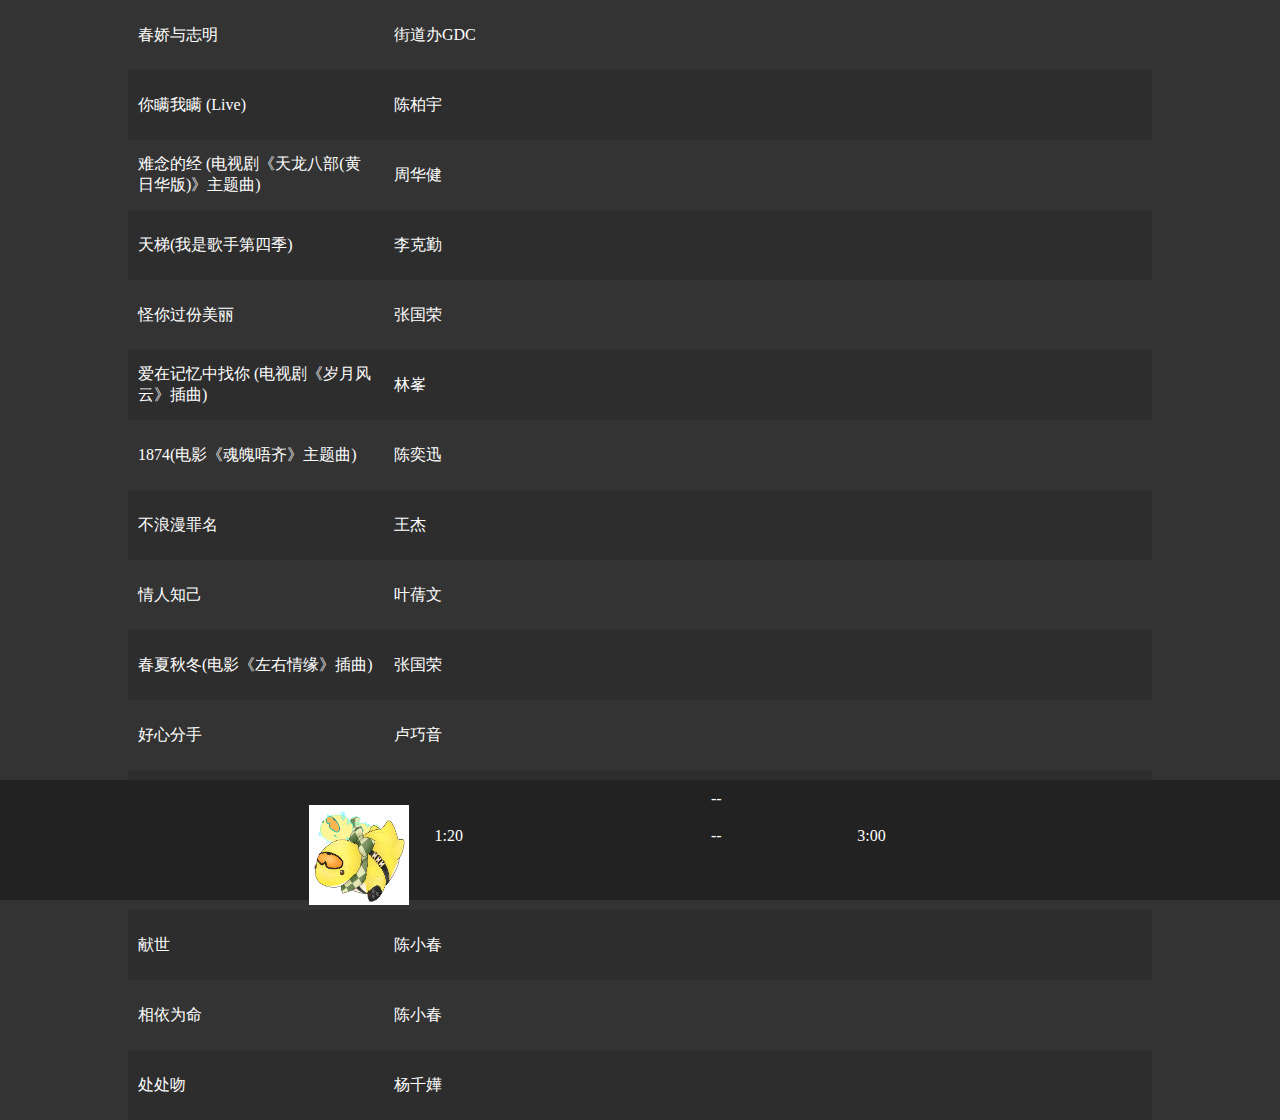
<file: index.html>
<!DOCTYPE html>
<html lang="en">
  <head>
    <meta charset="UTF-8" />
    <meta http-equiv="X-UA-Compatible" content="IE=edge" />
    <meta name="viewport" content="width=device-width, initial-scale=1.0" />
    <title>Document</title>
    <link rel="stylesheet" href="./iconfont.css" />
    <link rel="stylesheet" href="./index.css" />
    <script src="./music.js"></script>
  </head>
  <body>
    <!-- 头部 -->
    <header></header>

    <!-- 主体 -->
    <div class="container">
      <div class="music-list"></div>
    </div>

    <!-- 尾部 -->
    <footer>
      <div class="menu">
        <!-- 播放,前一首,后一首 -->
        <div class="btn_list">
          <i class="iconfont icon-xuanzeqixiayige_o"></i>
          <i class="iconfont icon-24gl-play" id="start"></i>
          <i class="iconfont icon-bofang" id="pause"></i>
          <i class="iconfont icon-xuanzeqixiayige_o"></i>
        </div>

        <!-- 播放器 -->
        <div class="player">
          <!-- 封面图 -->
          <div class="pic">
            <img src="img/cover.png" alt="" srcset="" />
          </div>

          <!-- 进度条 -->
          <div class="process-bar">
          </div>
          <!-- 开始时间 -->
          <div class="start-time">1:20</div>
          <!-- 切歌,收藏 -->
          <div class="switch">
            <i class="iconfont icon-shoucang"></i>
            <i class="iconfont icon-24gl-repeat2" id="switch"></i>
          </div>
          <!-- 结束时间 -->
          <div class="end-time">3:00</div>
          <!-- 副标题 -->
          <div class="sub-title">--</div>
          <!-- 主标题 -->
          <div class="title">--</div>

          <!-- 声音和列表的图标 -->
          <div class="item">
            <i class="iconfont icon-24gl-playlistMusic3"></i>
            <i class="iconfont icon-24gl-volumeCross"></i>
          </div>

          <!-- 音量条 -->
          <div class="volumeController"></div>
        </div>
      </div>
    </footer>
  </body>
  <script type="module">
    let pause = document.querySelector("#pause");
    let start = document.querySelector("#start");
    console.log(musicJSON);

    //暂停音乐
    pause.addEventListener("click", () => {
      pause.style.display = `none`;
      start.style.display = "inline-block";
    });

    //播放音乐
    start.addEventListener("click", () => {
      start.style.display = `none`;
      pause.style.display = "inline-block";
    });

    //添加列表项
    let musicList = document.querySelector(".music-list");

    for (let i = 0; i < musicJSON.currentPlaying.length; i++) {
      document.createElement("div");
      musicList.innerHTML += `<div class="music-item">
          <div class="name">${musicJSON.currentPlaying[i].title}</div>
          <div class="singer">${musicJSON.currentPlaying[i].artist}</div>
          <div class="album"></div>
          <div class="tools">
            <i class="iconfont icon-tianjia"></i>
            <i class="iconfont icon-shanchu"></i>
            <i class="iconfont icon-shoucang"></i>
          </div>`;
    }

    //切歌播放模式的图标改变
    let switcher = document.getElementById("switch");
    let playArr = [
      "iconfont icon-24gl-repeat2",
      "iconfont icon-danqubofang",
      "iconfont icon-suijibofang",
      "iconfont icon-24gl-repeat2",
    ];

    switcher.addEventListener("click", () => {
      for (let i = 0; i < 4; i++) {
        if (switcher.className == playArr[i]) {
          switcher.className = playArr[i + 1];
          return;
        }
      }
    });

    //点击播放音乐
    let title = document.querySelector(".title");
    let artist = document.querySelector(".sub-title");
    let pic = document.querySelector(".pic");
    let musicItem = document.querySelectorAll(".music-item");
    let progressBar = document.querySelector(".process-bar");
    musicItem.forEach((e, i) => {
      musicItem[i].addEventListener("click", () => {
        // //歌名
        // console.log(musicJSON.currentPlaying[i].title)
        title.innerHTML = musicJSON.currentPlaying[i].title;
        // //歌手名
        // console.log(musicJSON.currentPlaying[i].artist)
        artist.innerHTML = musicJSON.currentPlaying[i].artist;
        //图片链接
        // musicJSON.currentPlaying[i].img_url
        pic.innerHTML = ` <img src="${musicJSON.currentPlaying[i].img_url}" alt="" srcset="" />`;
        // //资源链接
        progressBar.innerHTML = `<audio src="${musicJSON.currentPlaying[i].source_url}" controls autoplay anonymous></audio>`;
        console.log(musicJSON.currentPlaying[i].source_url);
      });
    });
  </script>
</html>
</file>
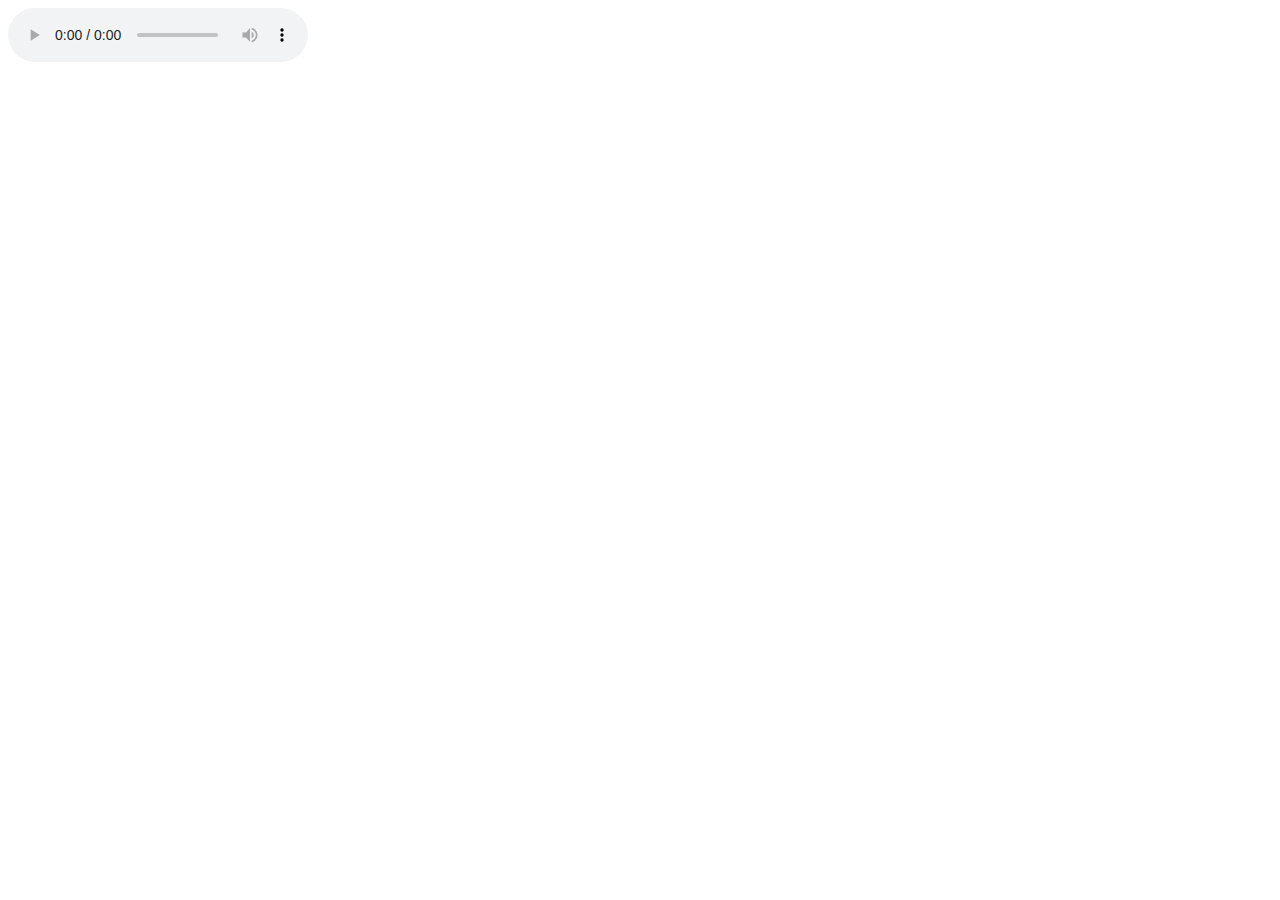
<file: demo.html>
<!DOCTYPE html>
<html lang="zh_CN">
<head>
  <meta charset="UTF-8">
  <meta http-equiv="X-UA-Compatible" content="IE=edge">
  <meta name="viewport" content="width=device-width, initial-scale=1.0">
  <title>Document</title>
</head>
<body>
  <audio controls src="https://music.163.com/#/song?id=607858">
  </audio>
</body>
</html>
</file>
<file: iconfont.css>
@font-face {
  font-family: "iconfont"; /* Project id 3622228 */
  src: url('//at.alicdn.com/t/c/font_3622228_yrk3vhsk6r8.woff2?t=1661943265504') format('woff2'),
       url('//at.alicdn.com/t/c/font_3622228_yrk3vhsk6r8.woff?t=1661943265504') format('woff'),
       url('//at.alicdn.com/t/c/font_3622228_yrk3vhsk6r8.ttf?t=1661943265504') format('truetype');
}

.iconfont {
  font-family: "iconfont" !important;
  font-size: 32px;
  font-style: normal;
  -webkit-font-smoothing: antialiased;
  -moz-osx-font-smoothing: grayscale;
}

.icon-tianjia:before {
  content: "\e657";
}

.icon-bofang:before {
  content: "\e6ad";
}

.icon-danqubofang:before {
  content: "\e621";
}

.icon-suijibofang:before {
  content: "\e622";
}

.icon-shoucang:before {
  content: "\e86d";
}

.icon-yinliang:before {
  content: "\e87a";
}

.icon-xuanzeqixiayige_o:before {
  content: "\eb9c";
}

.icon-shanchu:before {
  content: "\ec7b";
}

.icon-24gl-volumeCross:before {
  content: "\ea0b";
}

.icon-24gl-volumeLow:before {
  content: "\ea0d";
}

.icon-24gl-play:before {
  content: "\ea6d";
}

.icon-24gl-playlistMusic3:before {
  content: "\ea72";
}

.icon-24gl-repeat2:before {
  content: "\ea75";
}

.icon-shangyige:before {
  content: "\e639";
}
</file>
<file: index.css>
* {
  margin: 0;
  padding: 0;
}
.menu {
  background-color: #222222;
  width: 100%;
  height: 120px;
  position: fixed;
  bottom: 0px;
  display: flex;
  flex-direction: row;
}
.btn_list {
  height: 60px;
  margin: auto auto;
  width: 300px;
  display: flex;
  flex-direction: row;
  justify-content: center;
}
.btn_list i:nth-child(1) {
  transform: rotate(180deg);
}
#pause {
  display: none;
}
.player {
  display: grid;
  grid-template-columns: repeat(7, 1fr);
  grid-template-rows: repeat(3, 1fr);
  grid-column-gap: 0px;
  grid-row-gap: 0px;
}

.pic {
  grid-area: 1 / 1 / 4 / 2;
  margin: 25px;
}
.pic img {
  width: 100px;
  height: 100px;
}
.process-bar {
  grid-area: 3 / 2 / 4 / 6;
}
.start-time {
  grid-area: 2 / 2 / 3 / 3;
  color: #fff;
}
.switch {
  grid-area: 1 / 5 / 2 / 6;
  margin-left: 10px;
  margin-top: 10px;
}
.end-time {
  color: #fff;
  grid-area: 2 / 5 / 3 / 6;
}
.sub-title {
  grid-area: 2 / 3 / 3 / 5;
  color: #fff;
  margin: 0px auto;
}
.title {
  grid-area: 1 / 3 / 2 / 5;
  margin: 10px auto 0px;
  color: #fff;
}
.item {
  grid-area: 1 / 6 / 4 / 7;
  margin: auto auto;
}
.volumeController {
  grid-area: 1 / 7 / 4 / 8;
}



.container {
  background-color: #333333;
  width: 100%;
  height: auto;
}
.music-list {
  width: 100%;
  height: auto;
  background-color: transparent;
}
.music-item {
  width: 80%;
  height: 70px;
  margin: 0px auto;
  display: flex;
  align-items: center;
}
.music-item div {
  width: 33%;
  color: #fff;
  margin: 0px 10px;
}
.music-item:nth-child(2n) {
  background-color: #2d2d2d;
}
.music-item:hover {
  background-color: #3e3e3e;
}
i {
  align-items: center;
  color: #9d9d9d;
  margin: 5px;
  width: 32px;
  height: 32px;
}
.fileReader {
  display: none;
}
</file>
